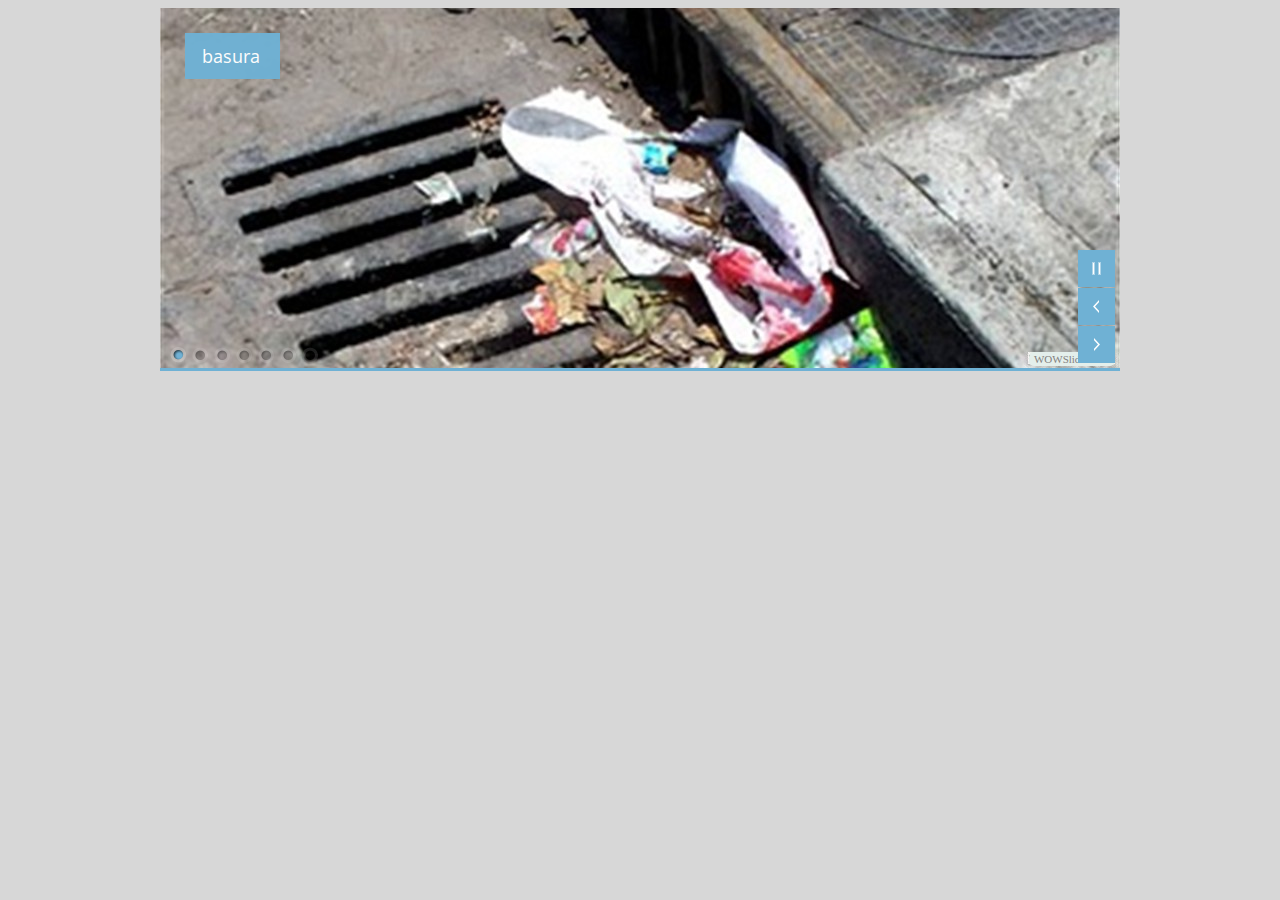
<file: visor/indexwow.html>
<!DOCTYPE html PUBLIC "-//W3C//DTD XHTML 1.0 Strict//EN"
	"http://www.w3.org/TR/xhtml1/DTD/xhtml1-strict.dtd">
<html xmlns="http://www.w3.org/1999/xhtml">
<head>
	<title>WOWSlider generated by WOWSlider.com</title>
	<meta http-equiv="content-type" content="text/html; charset=utf-8" />
	<meta name="keywords" content="WOW Slider, Slideshow CSS, Banner Slider" />
	<meta name="description" content="WOWSlider created with WOW Slider, a free wizard program that helps you easily generate beautiful web slideshow" />
	<!-- Start WOWSlider.com HEAD section -->
	<link rel="stylesheet" type="text/css" href="engine1/style.css" />
	<script type="text/javascript" src="engine1/jquery.js"></script>
	<!-- End WOWSlider.com HEAD section -->
</head>
<body style="background-color:#d7d7d7">
	<!-- Start WOWSlider.com BODY section -->
	<div id="wowslider-container1">
	<div class="ws_images"><ul>
<li><img src="data1/images/basura.jpg" alt="basura" title="basura" id="wows1_0"/></li>
<li><img src="data1/images/basura1.jpg" alt="basura1" title="basura1" id="wows1_1"/></li>
<li><img src="data1/images/basura2.jpg" alt="basura2" title="basura2" id="wows1_2"/></li>
<li><img src="data1/images/basura3.jpg" alt="basura3" title="basura3" id="wows1_3"/></li>
<li><img src="data1/images/images.jpg" alt="images" title="images" id="wows1_4"/></li>
<li><img src="data1/images/incineracion.jpg" alt="incineracion" title="incineracion" id="wows1_5"/></li>
<li><img src="data1/images/visual.jpg" alt="visual" title="visual" id="wows1_6"/></li>
</ul></div>
<div class="ws_bullets"><div>
<a href="#" title="basura"><img src="data1/tooltips/basura.jpg" alt="basura"/>1</a>
<a href="#" title="basura1"><img src="data1/tooltips/basura1.jpg" alt="basura1"/>2</a>
<a href="#" title="basura2"><img src="data1/tooltips/basura2.jpg" alt="basura2"/>3</a>
<a href="#" title="basura3"><img src="data1/tooltips/basura3.jpg" alt="basura3"/>4</a>
<a href="#" title="images"><img src="data1/tooltips/images.jpg" alt="images"/>5</a>
<a href="#" title="incineracion"><img src="data1/tooltips/incineracion.jpg" alt="incineracion"/>6</a>
<a href="#" title="visual"><img src="data1/tooltips/visual.jpg" alt="visual"/>7</a>
</div></div>
<span class="wsl"><a href="http://wowslider.com">Slideshow Online</a> by WOWSlider.com v4.8</span>
	<div class="ws_shadow"></div>
	</div>
	<script type="text/javascript" src="engine1/wowslider.js"></script>
	<script type="text/javascript" src="engine1/script.js"></script>
	<!-- End WOWSlider.com BODY section -->
</body>
</html>
</file>
<file: visor/engine1/style.css>
/*
 *	generated by WOW Slider 4.8
 *	template Sky
 */
@import url(http://fonts.googleapis.com/css?family=Open+Sans&subset=latin,cyrillic,latin-ext);
#wowslider-container1 { 
	zoom: 1; 
	position: relative; 
	max-width:960px;
	margin:0px auto 0px;
	z-index:90;
	border:none;
	text-align:left; /* reset align=center */
}
* html #wowslider-container1{ width:960px }
#wowslider-container1 .ws_images ul{
	position:relative;
	width: 10000%; 
	height:auto;
	left:0;
	list-style:none;
	margin:0;
	padding:0;
	border-spacing:0;
	overflow: visible;
	/*table-layout:fixed;*/
}
#wowslider-container1 .ws_images ul li{
	width:1%;
	line-height:0; /*opera*/
	float:left;
	font-size:0;
	padding:0 0 0 0 !important;
	margin:0 0 0 0 !important;
}

#wowslider-container1 .ws_images{
	position: relative;
	left:0;
	top:0;
	width:100%;
	height:100%;
	overflow:hidden;
}
#wowslider-container1 .ws_images a{
	width:100%;
	display:block;
	color:transparent;
}
#wowslider-container1 img{
	max-width: none !important;
}
#wowslider-container1 .ws_images img{
	width:100%;
	border:none 0;
	max-width: none;
	padding:0;
}
#wowslider-container1 a{ 
	text-decoration: none; 
	outline: none; 
	border: none; 
}

#wowslider-container1  .ws_bullets { 
	font-size: 0px; 
	float: left;
	position:absolute;
	z-index:70;
}
#wowslider-container1  .ws_bullets div{
	position:relative;
	float:left;
}
#wowslider-container1  .wsl{
	display:none;
}
#wowslider-container1 sound, 
#wowslider-container1 object{
	position:absolute;
}

#wowslider-container1  .ws_bullets { 
	padding: 5px; 
}
#wowslider-container1 .ws_bullets a { 
	width:17px;
	height:16px;
	background: url(./bullet.png) left top;
	float: left; 
	margin-left:5px;	
	position:relative;
	text-indent: -4000px;
	color:transparent;
}
#wowslider-container1 .ws_bullets a:hover, #wowslider-container1 .ws_bullets a.ws_selbull{
	background-position: 0 100%;
}
#wowslider-container1 a.ws_next, #wowslider-container1 a.ws_prev {
	position:absolute;
	display:block;
	right:5px;
	margin-top:-5px;
	z-index:60;
	width: 37px;
	height: 37px;	
	background-image: url(./arrows.png);
}
#wowslider-container1 a.ws_next{
	background-position: 100% 0;
	bottom:5px;
}
#wowslider-container1 a.ws_prev {
	background-position: 0 0; 
	bottom:43px;
}
#wowslider-container1 a.ws_next:hover{
	background-position: 100% 100%;
}
#wowslider-container1 a.ws_prev:hover {
	background-position: 0 100%; 
}

/*playpause*/
#wowslider-container1 .ws_playpause {
	display:block;
    width: 37px;
    height: 37px;
    position: absolute;
    bottom:81px;
    right: 5px;
    z-index: 59;
}

#wowslider-container1 .ws_pause {
    background-image: url(./pause.png);
}

#wowslider-container1 .ws_play {
    background-image: url(./play.png);
}

#wowslider-container1 .ws_pause:hover, #wowslider-container1 .ws_play:hover {
    background-position: 100% 100% !important;
}/* bottom left */
#wowslider-container1  .ws_bullets {
	bottom:0;
	left:0px;
}#wowslider-container1 .ws-title{
	position: absolute;
	top:25px;
	left: 25px;
	margin-right: 25px;
	z-index: 50;
	padding:13px 20px;
	color: #FFFFFF;
	background:#6FB1D4;
    font-family: 'Open Sans',Georgia,serif;
	font-size: 18px;
	line-height: 20px;
	font-weight: normal;	
	border-radius:0px;
	text-transform:none;	
}
#wowslider-container1 .ws-title div{
	padding-top:5px;
	font-size: 13px;
	line-height: 15px;
}
#wowslider-container1 .ws_images ul{
	animation: wsBasic 28s infinite;
	-moz-animation: wsBasic 28s infinite;
	-webkit-animation: wsBasic 28s infinite;
}
@keyframes wsBasic{0%{left:-0%} 7.14%{left:-0%} 14.29%{left:-100%} 21.43%{left:-100%} 28.57%{left:-200%} 35.71%{left:-200%} 42.86%{left:-300%} 50%{left:-300%} 57.14%{left:-400%} 64.29%{left:-400%} 71.43%{left:-500%} 78.57%{left:-500%} 85.71%{left:-600%} 92.86%{left:-600%} }
@-moz-keyframes wsBasic{0%{left:-0%} 7.14%{left:-0%} 14.29%{left:-100%} 21.43%{left:-100%} 28.57%{left:-200%} 35.71%{left:-200%} 42.86%{left:-300%} 50%{left:-300%} 57.14%{left:-400%} 64.29%{left:-400%} 71.43%{left:-500%} 78.57%{left:-500%} 85.71%{left:-600%} 92.86%{left:-600%} }
@-webkit-keyframes wsBasic{0%{left:-0%} 7.14%{left:-0%} 14.29%{left:-100%} 21.43%{left:-100%} 28.57%{left:-200%} 35.71%{left:-200%} 42.86%{left:-300%} 50%{left:-300%} 57.14%{left:-400%} 64.29%{left:-400%} 71.43%{left:-500%} 78.57%{left:-500%} 85.71%{left:-600%} 92.86%{left:-600%} }

#wowslider-container1{
    border-color: #6FB1D4;
	border-style: solid;
	border-width: 0px 0px 3px 0px;
}#wowslider-container1 .ws_bullets  a img{
	text-indent:0;
	display:block;
	bottom:25px;
	left:-64px;
	visibility:hidden;
	position:absolute;
    border: 3px solid #6FB1D4;
	box-shadow: 0 0 2px #FFFFFF; 
	-moz-box-shadow: 0 0 2px #FFFFFF; 
	-webkit-box-shadow: 0 0 2px #FFFFFF; 
	max-width:none;
}
#wowslider-container1 .ws_bullets a:hover img{
	visibility:visible;
}

#wowslider-container1 .ws_bulframe div div{
	height:48px;
	overflow:visible;
	position:relative;
}
#wowslider-container1 .ws_bulframe div {
	left:0;
	overflow:hidden;
	position:relative;
	width:128px;
	background-color:#6FB1D4;
}
#wowslider-container1  .ws_bullets .ws_bulframe{
	display:none;
	bottom:24px;
	overflow:visible;
	position:absolute;
	cursor:pointer;
    border: 3px solid #6FB1D4;
	border-radius:0px;
	box-shadow: 0 0 2px #FFFFFF; 
	-moz-box-shadow: 0 0 2px #FFFFFF; 
	-webkit-box-shadow: 0 0 2px #FFFFFF; 
}
#wowslider-container1 .ws_bulframe span{
	display:block;
	position:absolute;
	bottom:-9px;
	margin-left:-1px;
	left:64px;
	background:url(./triangle.png);
	width:15px;
	height:8px;
}
</file>
